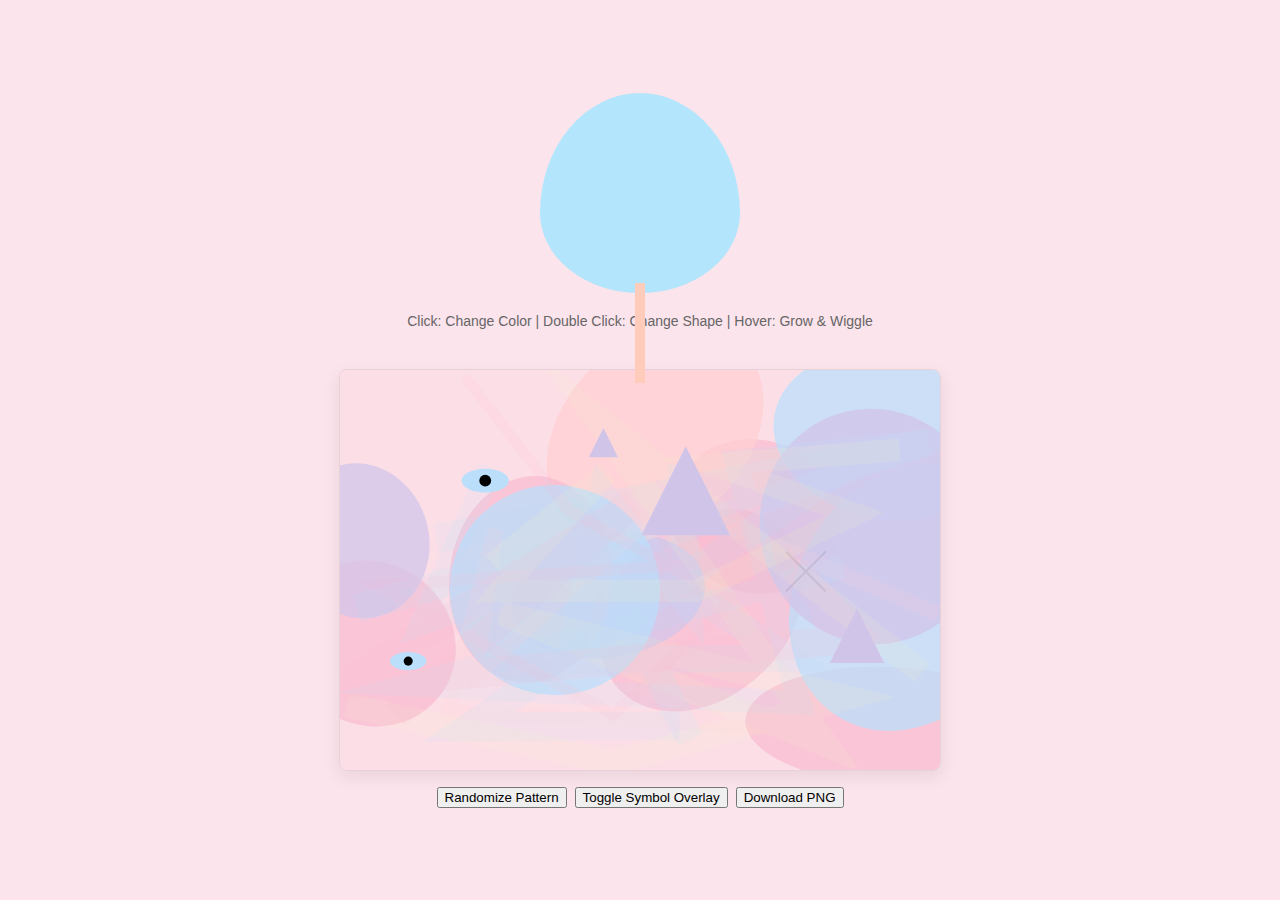
<file: index.html>
<!DOCTYPE html>
<html lang="en">
<head>
    <meta charset="UTF-8">
    <meta name="viewport" content="width=device-width, initial-scale=1.0">
    <title>Interactive Cotton Candy</title>
    <style>
        body {
            display: flex;
            flex-direction: column;
            justify-content: center;
            align-items: center;
            height: 100vh;
            margin: 0;
            background-color: #fce4ec;
            font-family: Arial, sans-serif;
        }

        .cotton-candy {
            width: 200px;
            height: 200px;
            background-color: #b3e5fc;
            cursor: pointer;
            transition: all 0.3s ease;
            position: relative;
        }

        .stick {
            width: 10px;
            height: 100px;
            background-color: #ffccbc;
            position: absolute;
            bottom: -90px;
            left: 50%;
            transform: translateX(-50%);
        }

        /* Shape classes */
        .cloud {
            border-radius: 50% 50% 50% 50% / 60% 60% 40% 40%;
        }

        .cat {
            clip-path: polygon(50% 0%, 83% 12%, 100% 43%, 94% 78%, 68% 100%, 32% 100%, 6% 78%, 0% 43%, 17% 12%);
        }

        .key {
            clip-path: polygon(0% 40%, 20% 40%, 20% 60%, 40% 60%, 40% 40%, 100% 40%, 100% 60%, 40% 60%, 40% 80%, 20% 80%, 20% 60%, 0% 60%);
        }

        .heart {
            clip-path: path('M50,15 a25,25 0 0,1 50,25 a25,25 0 0,1 -50,50 a25,25 0 0,1 -50,-50 a25,25 0 0,1 50,-25');
        }

        .apple {
            clip-path: polygon(50% 0%, 80% 10%, 100% 35%, 100% 70%, 80% 90%, 50% 100%, 20% 90%, 0% 70%, 0% 35%, 20% 10%);
        }

        .instructions {
            margin-top: 20px;
            text-align: center;
            color: #666;
            font-size: 14px;
        }
    </style>
</head>
<body>
    <div class="cotton-candy cloud">
        <div class="stick"></div>
    </div>
    <div class="instructions">
        Click: Change Color | Double Click: Change Shape | Hover: Grow & Wiggle
    </div>
    <script>
        // --- Cotton candy interactivity (unchanged behavior kept) ---
        const cottonCandy = document.querySelector('.cotton-candy');
        const colors = ['#b3e5fc', '#e1bee7', '#ffcdd2', '#c8e6c9', '#fff9c4', '#d1c4e9'];
        const shapes = ['cloud', 'cat', 'key', 'heart', 'apple'];
        let colorIndex = 0;
        let shapeIndex = 0;
        let isLarge = false;
        let wiggleInterval;

        cottonCandy.classList.add('cloud');

        cottonCandy.addEventListener('click', (e) => {
            if (e.detail === 1) {
                colorIndex = (colorIndex + 1) % colors.length;
                cottonCandy.style.backgroundColor = colors[colorIndex];
            }
        });

        cottonCandy.addEventListener('dblclick', () => {
            cottonCandy.classList.remove(shapes[shapeIndex]);
            shapeIndex = (shapeIndex + 1) % shapes.length;
            cottonCandy.classList.add(shapes[shapeIndex]);
        });

        cottonCandy.addEventListener('mouseover', () => {
            if (!isLarge) {
                cottonCandy.style.transform = 'scale(1.2)';
                isLarge = true;
            }
            let angle = 0;
            wiggleInterval = setInterval(() => {
                angle = (angle + 1) % 360;
                const wiggle = Math.sin(angle * Math.PI / 180) * 5;
                cottonCandy.style.transform = `scale(1.2) rotate(${wiggle}deg)`;
            }, 50);
        });

        cottonCandy.addEventListener('mouseout', () => {
            cottonCandy.style.transform = 'scale(1) rotate(0deg)';
            isLarge = false;
            clearInterval(wiggleInterval);
        });

        // --- Abstract pattern & symbolic myth generator ---
        // Create UI elements
        const canvasContainer = document.createElement('div');
        canvasContainer.style.marginTop = '40px';
        canvasContainer.style.textAlign = 'center';

        const canvas = document.createElement('canvas');
        canvas.width = 600;
        canvas.height = 400;
        canvas.style.border = '1px solid rgba(0,0,0,0.08)';
        canvas.style.borderRadius = '8px';
        canvas.style.boxShadow = '0 6px 18px rgba(0,0,0,0.08)';
        canvasContainer.appendChild(canvas);

        const controls = document.createElement('div');
        controls.style.marginTop = '12px';

        const randomBtn = document.createElement('button');
        randomBtn.textContent = 'Randomize Pattern';
        randomBtn.style.marginRight = '8px';

        const lockSymbolBtn = document.createElement('button');
        lockSymbolBtn.textContent = 'Toggle Symbol Overlay';
        lockSymbolBtn.style.marginRight = '8px';

        const downloadBtn = document.createElement('button');
        downloadBtn.textContent = 'Download PNG';

        controls.appendChild(randomBtn);
        controls.appendChild(lockSymbolBtn);
        controls.appendChild(downloadBtn);
        canvasContainer.appendChild(controls);

        document.body.appendChild(canvasContainer);

        const ctx = canvas.getContext('2d');
        let symbolOverlay = true;

        // Utility: random helpers
        function rand(min, max) { return Math.random() * (max - min) + min; }
        function pick(arr) { return arr[Math.floor(Math.random() * arr.length)]; }

        // Palettes and symbol set (symbolic myth shapes)
        const palettes = [
            ['#ffb3c6', '#ffd6a5', '#fef08a', '#c7f9cc', '#b3e5fc'],
            ['#e1bee7', '#c5cae9', '#b2ebf2', '#dcedc8', '#ffe0b2'],
            ['#d1c4e9', '#f8bbd0', '#ffcdd2', '#f0f4c3', '#bbdefb']
        ];

        // Basic symbol drawing (mythic glyphs) - simplified icons
        function drawSymbol(cx, cy, size, type, color) {
            ctx.save();
            ctx.translate(cx, cy);
            ctx.fillStyle = color;
            ctx.strokeStyle = 'rgba(0,0,0,0.08)';
            ctx.lineWidth = 2;
            if (type === 'eye') {
                ctx.beginPath();
                ctx.ellipse(0, 0, size * 1.2, size * 0.6, 0, 0, Math.PI * 2);
                ctx.fill();
                ctx.fillStyle = '#000';
                ctx.beginPath();
                ctx.arc(0, 0, size * 0.3, 0, Math.PI * 2);
                ctx.fill();
            } else if (type === 'spiral') {
                ctx.beginPath();
                for (let i = 0; i < 6; i++) {
                    const angle = i * 0.8;
                    const r = (i / 6) * size;
                    const x = Math.cos(angle) * r;
                    const y = Math.sin(angle) * r;
                    if (i === 0) ctx.moveTo(x, y); else ctx.lineTo(x, y);
                }
                ctx.stroke();
            } else if (type === 'sigil') {
                ctx.beginPath();
                ctx.moveTo(-size * 0.6, -size * 0.6);
                ctx.lineTo(size * 0.6, size * 0.6);
                ctx.moveTo(size * 0.6, -size * 0.6);
                ctx.lineTo(-size * 0.6, size * 0.6);
                ctx.stroke();
            } else if (type === 'triangle') {
                ctx.beginPath();
                ctx.moveTo(0, -size);
                ctx.lineTo(size, size);
                ctx.lineTo(-size, size);
                ctx.closePath();
                ctx.fill();
            } else { // circle
                ctx.beginPath();
                ctx.arc(0, 0, size, 0, Math.PI * 2);
                ctx.fill();
            }
            ctx.restore();
        }

        // Abstract pattern generation: composition of blobs, strokes, and symbols
        function generatePattern() {
            ctx.clearRect(0, 0, canvas.width, canvas.height);
            const palette = pick(palettes);
            // background wash
            ctx.fillStyle = pick(palette) + '33';
            ctx.fillRect(0, 0, canvas.width, canvas.height);

            // draw random blobs
            for (let i = 0; i < 12; i++) {
                const x = rand(0, canvas.width);
                const y = rand(0, canvas.height);
                const w = rand(40, 160);
                const h = rand(30, 120);
                ctx.beginPath();
                ctx.ellipse(x, y, w, h, rand(0, Math.PI), 0, Math.PI * 2);
                ctx.fillStyle = pick(palette);
                ctx.globalAlpha = 0.75;
                ctx.fill();
            }
            ctx.globalAlpha = 1;

            // overlay strokes
            for (let i = 0; i < 8; i++) {
                ctx.beginPath();
                ctx.moveTo(rand(0, canvas.width), rand(0, canvas.height));
                for (let j = 0; j < 6; j++) {
                    ctx.lineTo(rand(0, canvas.width), rand(0, canvas.height));
                }
                ctx.strokeStyle = pick(palette);
                ctx.globalAlpha = 0.15;
                ctx.lineWidth = rand(10, 30);
                ctx.stroke();
            }
            ctx.globalAlpha = 1;

            // place mythic symbols
            if (symbolOverlay) {
                const symbols = ['eye', 'spiral', 'sigil', 'triangle', 'circle'];
                for (let i = 0; i < 6; i++) {
                    const x = rand(60, canvas.width - 60);
                    const y = rand(60, canvas.height - 60);
                    const s = rand(14, 48);
                    const type = pick(symbols);
                    drawSymbol(x, y, s, type, pick(palette));
                }
            }
        }

        // initial draw
        generatePattern();

        randomBtn.addEventListener('click', generatePattern);
        lockSymbolBtn.addEventListener('click', () => {
            symbolOverlay = !symbolOverlay;
            lockSymbolBtn.textContent = symbolOverlay ? 'Toggle Symbol Overlay' : 'Symbol Overlay: Off';
            generatePattern();
        });

        downloadBtn.addEventListener('click', () => {
            const a = document.createElement('a');
            a.href = canvas.toDataURL('image/png');
            a.download = 'pattern.png';
            a.click();
        });
    </script>
</body>
</html>
</file>
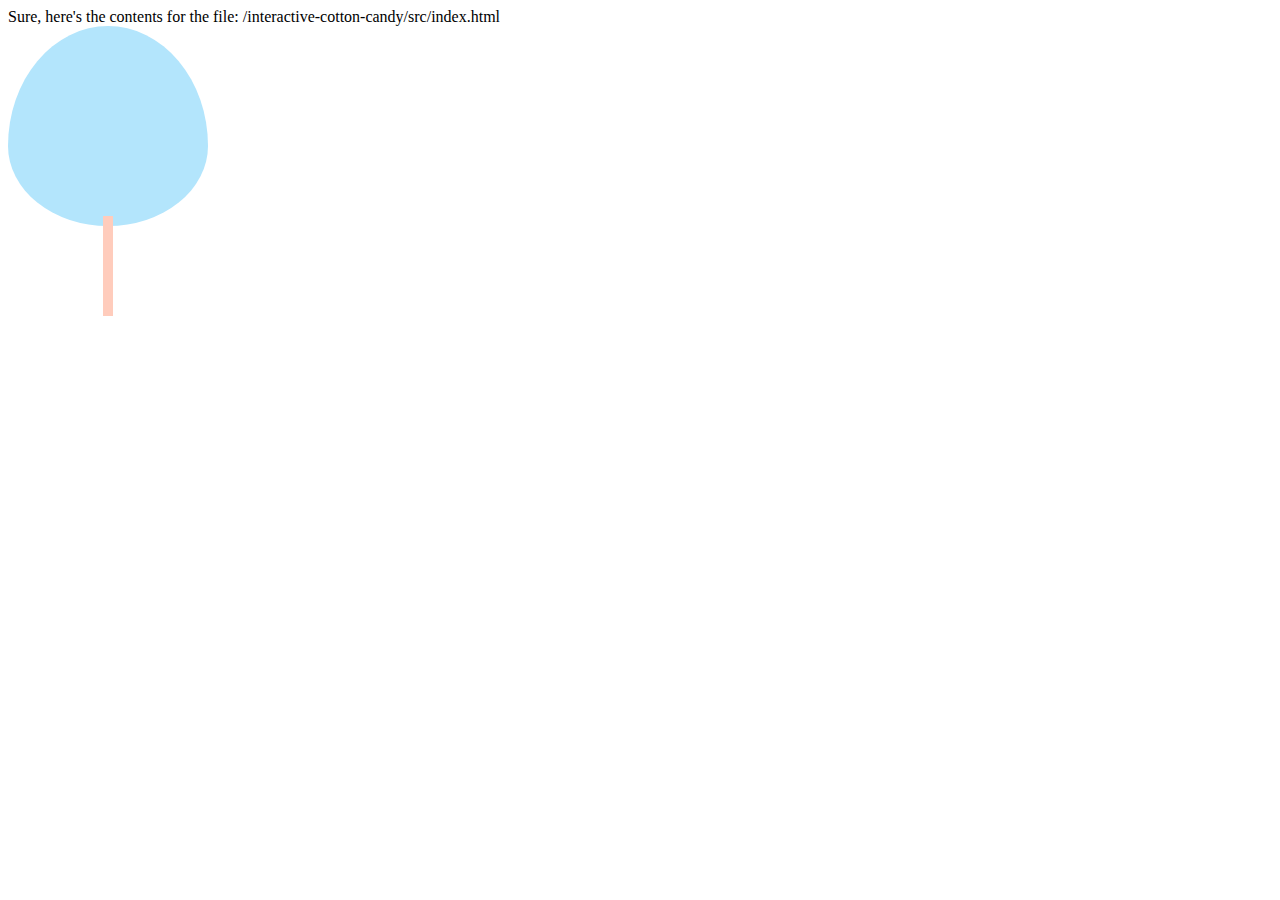
<file: interactive-cotton-candy-1/src/index.html>
Sure, here's the contents for the file: /interactive-cotton-candy/src/index.html

<!DOCTYPE html>
<html lang="en">
<head>
    <meta charset="UTF-8">
    <meta name="viewport" content="width=device-width, initial-scale=1.0">
    <title>Interactive Cotton Candy</title>
    <link rel="stylesheet" href="styles/main.css">
</head>
<body>
    <div class="cotton-candy">
        <div class="stick"></div>
    </div>

    <script src="scripts/main.js"></script>
</body>
</html>
</file>
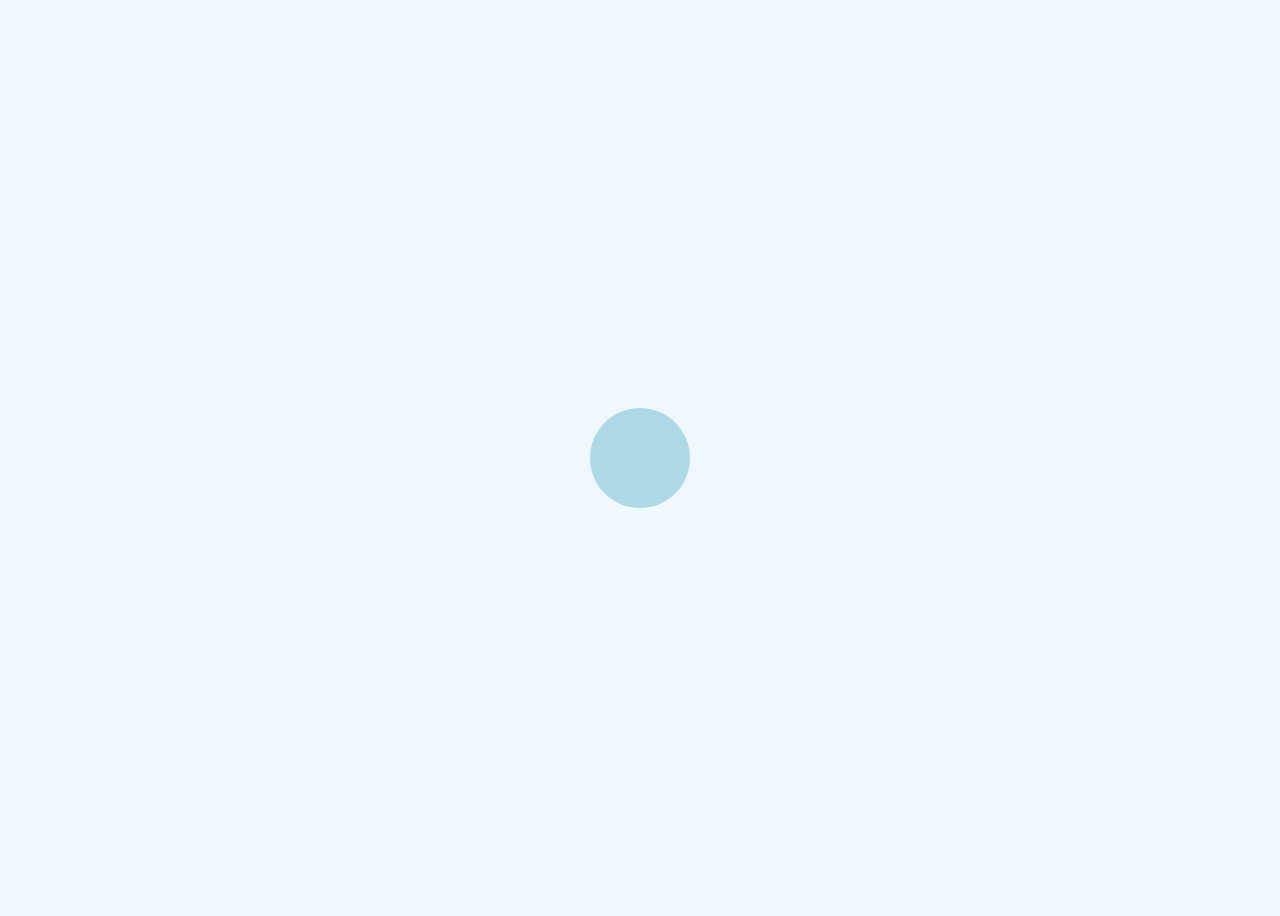
<file: interactive-cotton-candy/src/index.html>
<!DOCTYPE html>
<html lang="en">
<head>
    <meta charset="UTF-8">
    <meta name="viewport" content="width=device-width, initial-scale=1.0">
    <title>Interactive Cotton Candy</title>
    <link rel="stylesheet" href="css/styles.css">
</head>
<body>
    <div id="cotton-candy" class="cotton-candy"></div>
    <script src="js/main.js"></script>
</body>
</html>
</file>
<file: interactive-cotton-candy-1/src/styles/main.css>
Sure, here's the contents for the file: /interactive-cotton-candy/src/styles/main.css

body {
    display: flex;
    justify-content: center;
    align-items: center;
    height: 100vh;
    margin: 0;
    background-color: #fce4ec;
}

.cotton-candy {
    width: 200px;
    height: 200px;
    background-color: #b3e5fc; /* Baby blue */
    border-radius: 50% 50% 50% 50% / 60% 60% 40% 40%;
    cursor: pointer;
    transition: all 0.3s ease;
    position: relative;
}

.stick {
    width: 10px;
    height: 100px;
    background-color: #ffccbc;
    position: absolute;
    bottom: -90px;
    left: 50%;
    transform: translateX(-50%);
}
</file>
<file: interactive-cotton-candy/src/css/styles.css>
body {
    display: flex;
    justify-content: center;
    align-items: center;
    height: 100vh;
    background-color: #f0f8ff;
}

.cotton-candy {
    width: 100px;
    height: 100px;
    background-color: #add8e6; /* baby blue */
    border-radius: 50%; /* cloud shape */
    transition: all 0.3s ease;
}

.cotton-candy:hover {
    transform: scale(1.2); /* increase size on hover */
}

.cotton-candy.active {
    background-color: #ff69b4; /* change color when active */
    border-radius: 30%; /* change shape when active */
}
</file>
